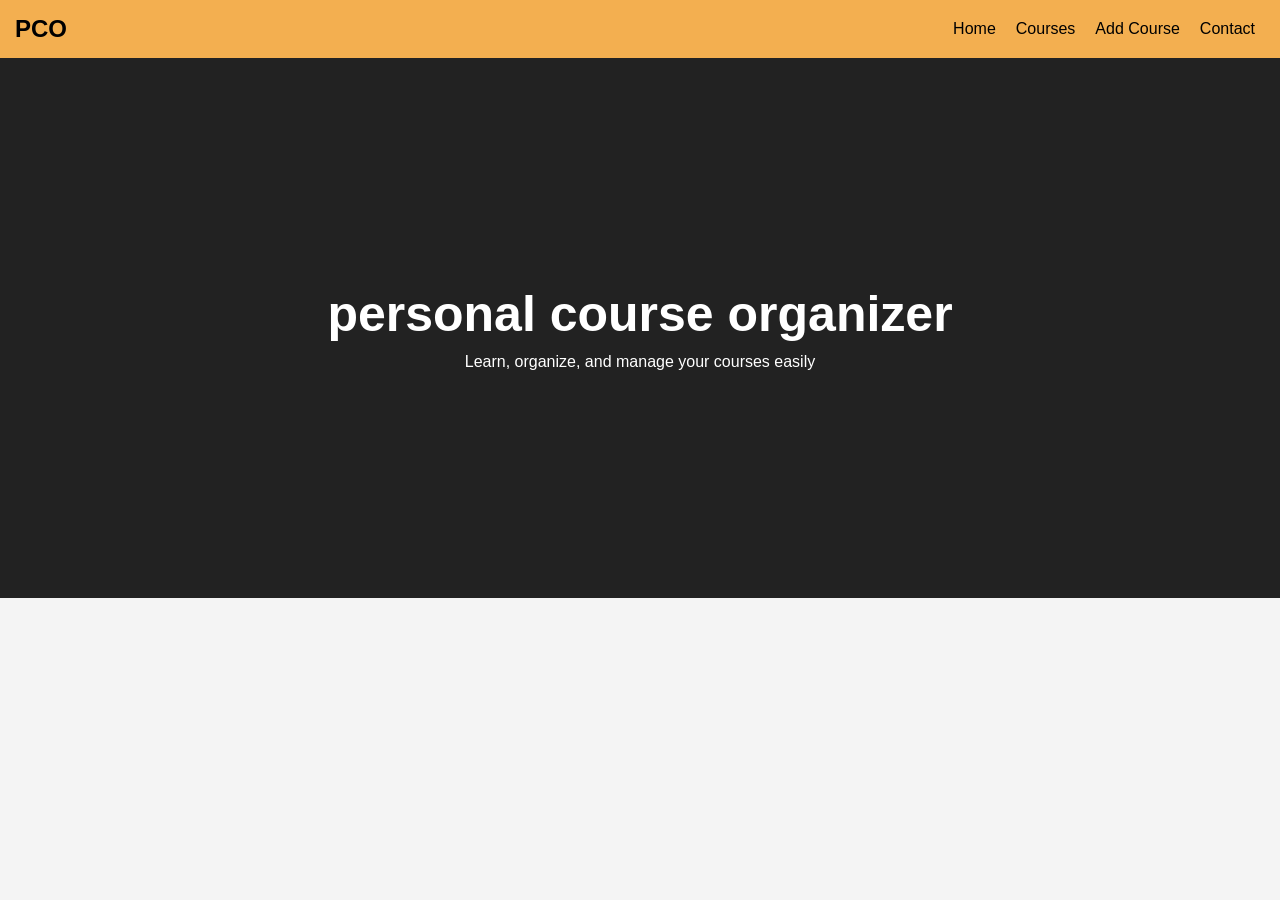
<file: index.html>
<!DOCTYPE html>
<html lang="en">
<head>
<meta charset="UTF-8">
<meta name="viewport" content="width=device-width, initial-scale=1.0">
<title>Home</title>
<link rel="stylesheet" href="style.css">
</head>
<body>

<header>
<nav class="nav">
    <div class="logo">PCO</div>
    <div class="links">
        <a href="index.html">Home</a>
        <a href="menu.html">Courses</a>
        <a href="add.html">Add Course</a>
        <a href="contact.html">Contact</a>
    </div>
</nav>
</header>

<main>
<section class="hero">
    <h1>personal course organizer</h1>
    <p>Learn, organize, and manage your courses easily</p>
</section>
</main>

</body>
</html>
</file>
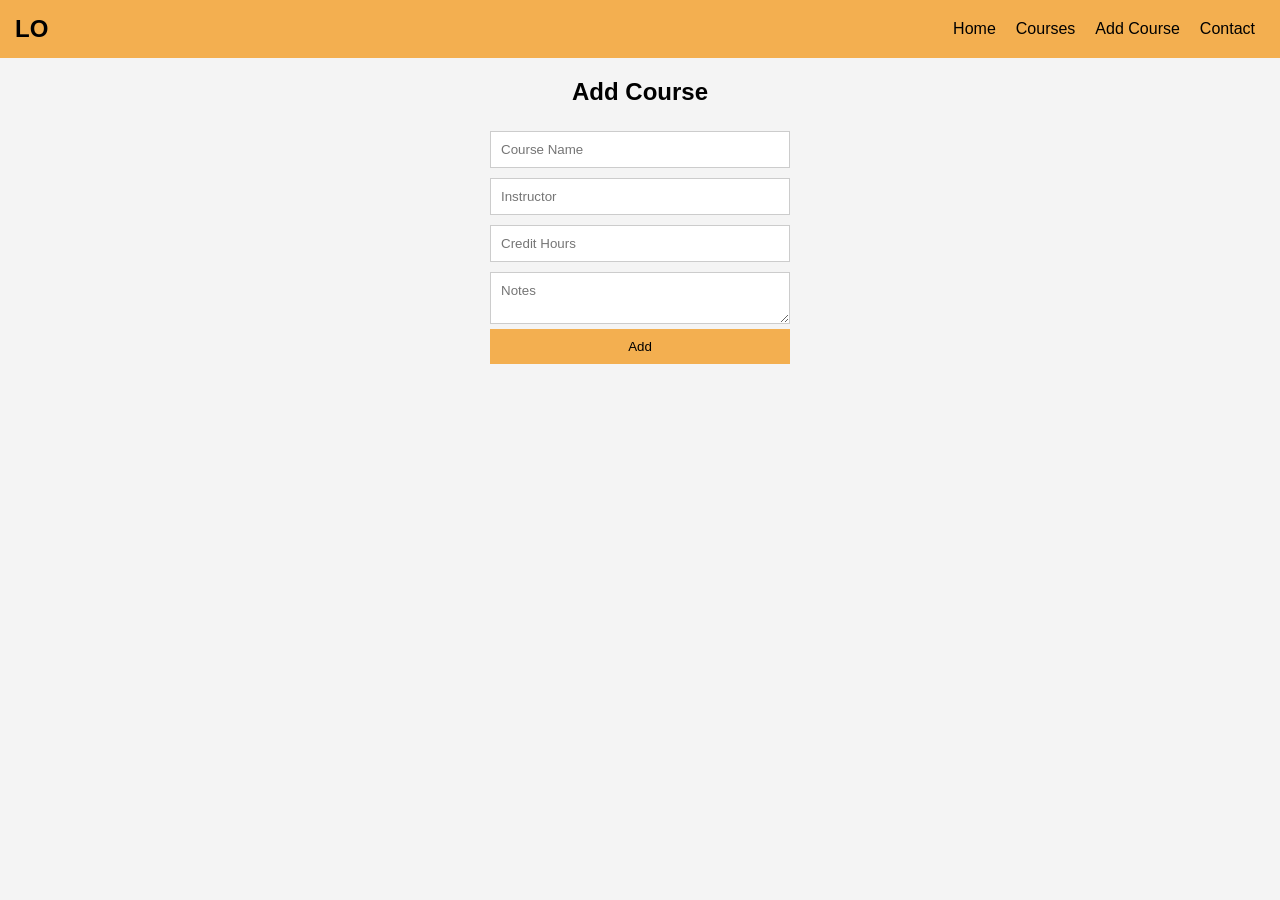
<file: add.html>
<!DOCTYPE html>
<html lang="en">
<head>
<meta charset="UTF-8">
<meta name="viewport" content="width=device-width, initial-scale=1.0">
<title>Add Course</title>
<link rel="stylesheet" href="style.css">
</head>
<body>

<header>
<nav class="nav">
    <div class="logo">LO</div>
    <div class="links">
        <a href="index.html">Home</a>
        <a href="menu.html">Courses</a>
        <a href="add.html">Add Course</a>
        <a href="contact.html">Contact</a>
    </div>
</nav>
</header>

<main>
<section>
<h2>Add Course</h2>

<form>
<input type="text" placeholder="Course Name">
<input type="text" placeholder="Instructor">
<input type="number" placeholder="Credit Hours">
<textarea placeholder="Notes"></textarea>
<button type="submit">Add</button>
</form>

</section>
</main>
</html>
</file>
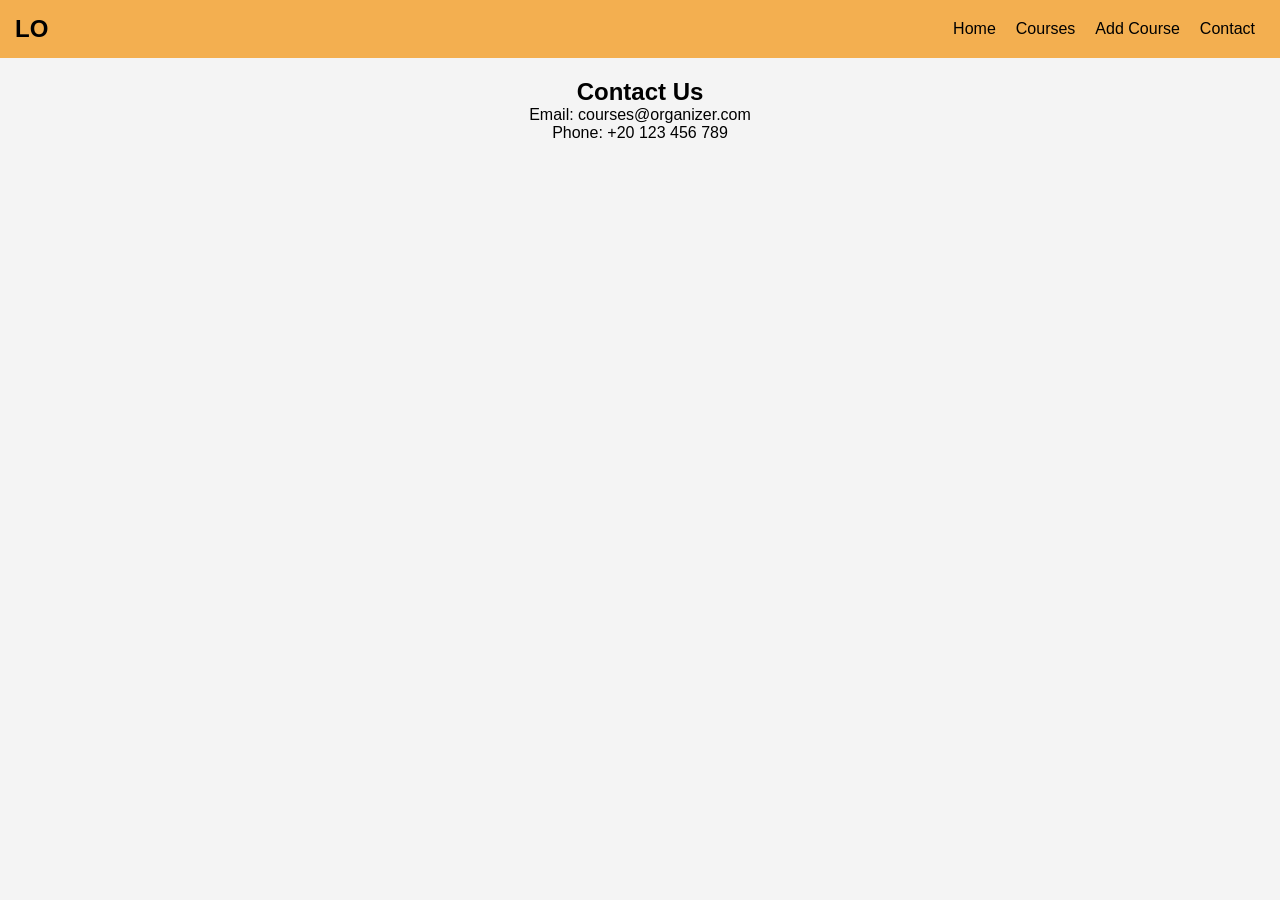
<file: contact.html>
<!DOCTYPE html>
<html lang="en">
<head>
<meta charset="UTF-8">
<meta name="viewport" content="width=device-width, initial-scale=1.0">
<title>Contact</title>
<link rel="stylesheet" href="style.css">
</head>
<body>

<header>
<nav class="nav">
    <div class="logo">LO</div>
    <div class="links">
        <a href="index.html">Home</a>
        <a href="menu.html">Courses</a>
        <a href="add.html">Add Course</a>
        <a href="contact.html">Contact</a>
    </div>
</nav>
</header>

<main>
<section>
<h2>Contact Us</h2>
<p>Email: courses@organizer.com</p>
<p>Phone: +20 123 456 789</p>
</section>
</main>

</body>
</html>
</file>
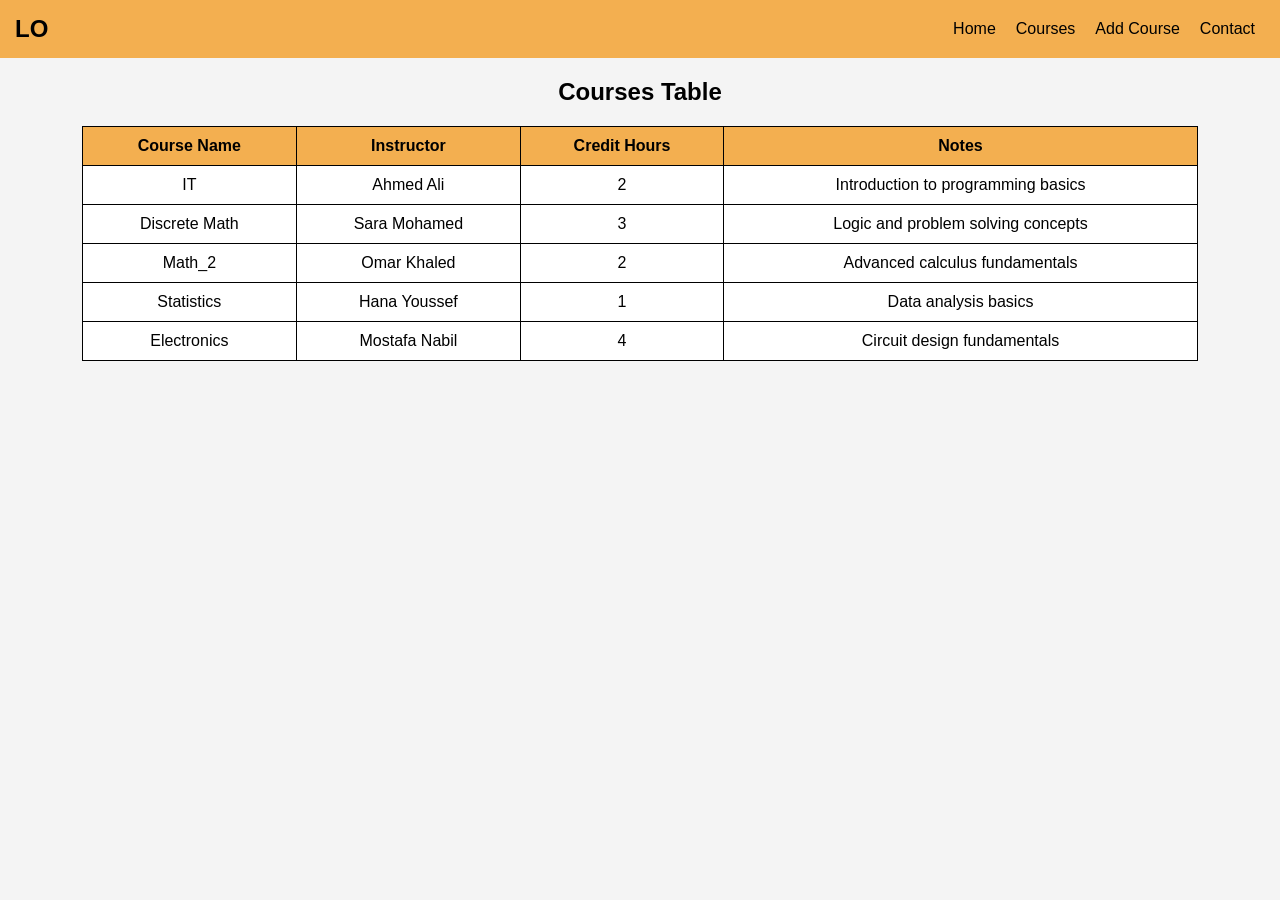
<file: menu.html>
<!DOCTYPE html>
<html lang="en">
<head>
<meta charset="UTF-8">
<meta name="viewport" content="width=device-width, initial-scale=1.0">
<title>Courses</title>
<link rel="stylesheet" href="style.css">
</head>
<body>

<header>
<nav class="nav">
    <div class="logo">LO</div>
    <div class="links">
        <a href="index.html">Home</a>
        <a href="menu.html">Courses</a>
        <a href="add.html">Add Course</a>
        <a href="contact.html">Contact</a>
    </div>
</nav>
</header>

<main>
<section>
<h2>Courses Table</h2>

<table>
<tr>
<th>Course Name</th>
<th>Instructor</th>
<th>Credit Hours</th>
<th>Notes</th>
</tr>
<tr>
<td>IT</td>
<td>Ahmed Ali</td>
<td>2</td>
<td>Introduction to programming basics</td>
</tr>
<tr>
<td>Discrete Math</td>
<td>Sara Mohamed</td>
<td>3</td>
<td>Logic and problem solving concepts</td>
</tr>
<tr>
<td>Math_2</td>
<td>Omar Khaled</td>
<td>2</td>
<td>Advanced calculus fundamentals</td>
</tr>
<tr>
<td>Statistics</td>
<td>Hana Youssef</td>
<td>1</td>
<td>Data analysis basics</td>
</tr>
<tr>
<td>Electronics</td>
<td>Mostafa Nabil</td>
<td>4</td>
<td>Circuit design fundamentals</td>
</tr>
</table>

</section>
</main>

</body>
</html>
</file>
<file: style.css>
*{
    margin: 0;
    padding: 0;
    box-sizing: border-box;
    font-family: Arial;
}

body{
    background: #f4f4f4;
}


.nav{
    display: flex;
    justify-content: space-between;
    align-items: center;
    padding: 15px;
    background: #f3af50;
}

.logo{
    font-size: 24px;
    font-weight: bold;
}

.links{
    display: flex;
}

.links a{
    margin: 0 10px;
    text-decoration: none;
    color: #000;
    transition: 0.3s;
}

.links a:hover{
    color: #fff;
}


.hero{
    height: 60vh;
    display: flex;
    flex-direction: column;
    justify-content: center;
    align-items: center;
    background: #222;
    color: white;
    text-align: center;
}

.hero h1{
    font-size: 50px;
}

.hero p{
    margin-top: 10px;
}


table{
    width: 90%;
    margin: 20px auto;
    border-collapse: collapse;
    background: #fff;
}

table, th, td{
    border: 1px solid #000;
    padding: 10px;
    text-align: center;
}

th{
    background: #f3af50;
}


form{
    display: flex;
    flex-direction: column;
    width: 300px;
    margin: 20px auto;
}

input, textarea{
    margin: 5px 0;
    padding: 10px;
    border: 1px solid #ccc;
}

button{
    padding: 10px;
    background: #f3af50;
    border: none;
    cursor: pointer;
    transition: 0.3s;
}

button:hover{
    background: #000;
    color: #fff;
}


section{
    padding: 20px;
    text-align: center;
}


@media (max-width: 768px){
    .nav{
        flex-direction: column;
    }

    .links{
        margin-top: 10px;
        flex-direction: column;
    }

    .links a{
        margin: 5px 0;
    }

    table{
        font-size: 12px;
    }

    form{
        width: 90%;
    }
}
</file>
